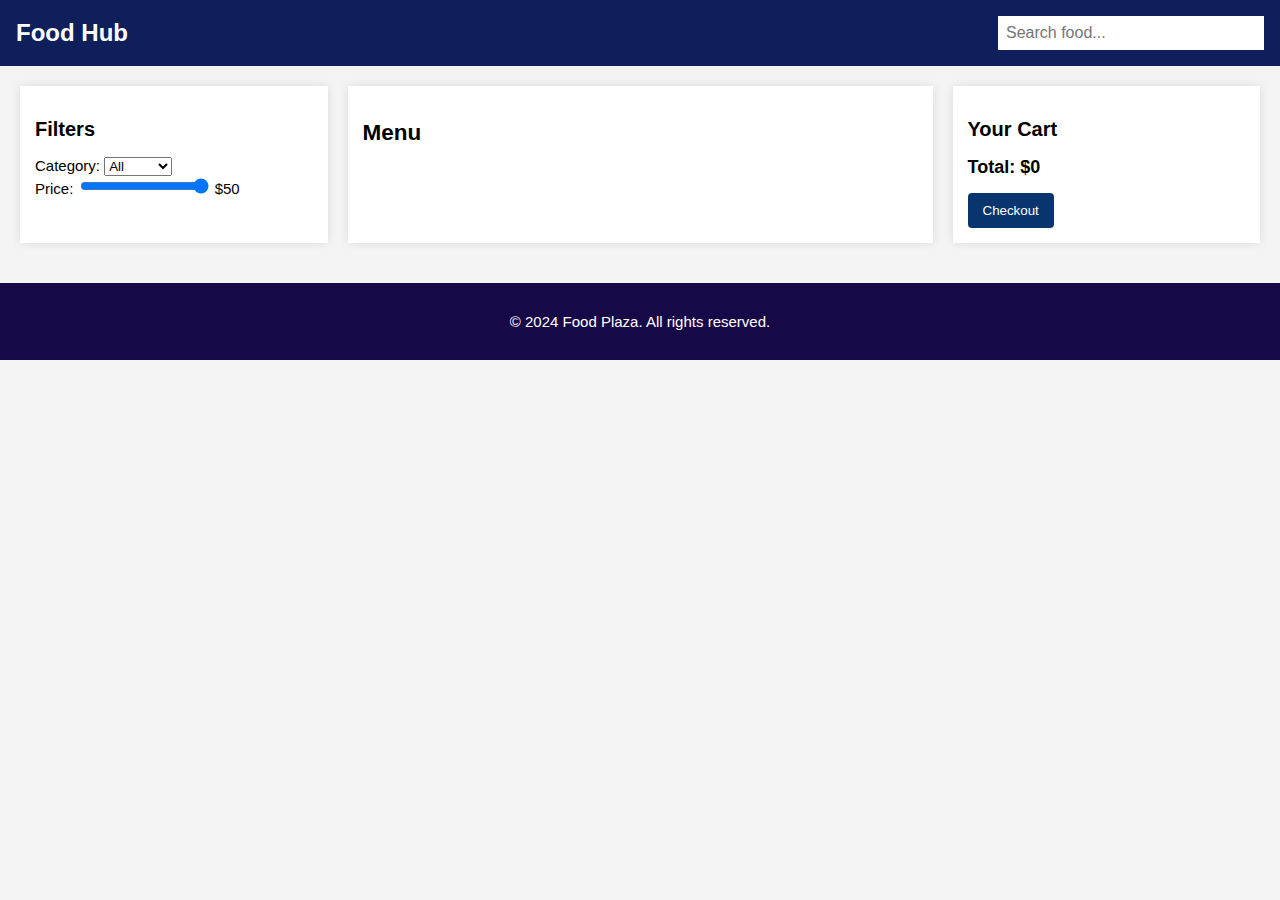
<file: index.html>
<!DOCTYPE html>
<html lang="en">

<head>
    <meta charset="UTF-8">
    <meta name="viewport" content="width=device-width, initial-scale=1.0">
    <title>Food Ordering Platform</title>
    <link rel="stylesheet" href="a.css">
</head>

<body>
    <header>
        <div class="logo">
            <h1>Food Hub</h1>
        </div>
        <div class="search-bar">
            <input type="text" id="searchInput" placeholder="Search food...">
        </div>
    </header>

    <main>
        <section class="filters">
            <h2>Filters</h2>
            <div>
                <label for="categoryFilter">Category:</label>
                <select id="categoryFilter">
                    <option value="all">All</option>
                    <option value="pizza">Pizza</option>
                    <option value="burger">Burger</option>
                    <option value="pasta">Pasta</option>
                    <option value="dessert">Dessert</option>
                </select>
            </div>
            <div>
                <label for="priceFilter">Price:</label>
                <input type="range" id="priceFilter" min="0" max="50" value="50">
                <span id="priceValue">$50</span>
            </div>
        </section>

        <section class="food-list">
            <h2>Menu</h2>
            <div class="food-items" id="foodItems">

            </div>
        </section>

        <section class="cart">
            <h2>Your Cart</h2>
            <div id="cartItems"></div>
            <div id="cartTotal">Total: $0</div>
            <button id="checkoutButton">Checkout</button>
        </section>
    </main>

    <footer>
        <p>&copy; 2024 Food Plaza. All rights reserved.</p>
    </footer>

    <script src="a.js"></script>
</body>

</html>
</file>
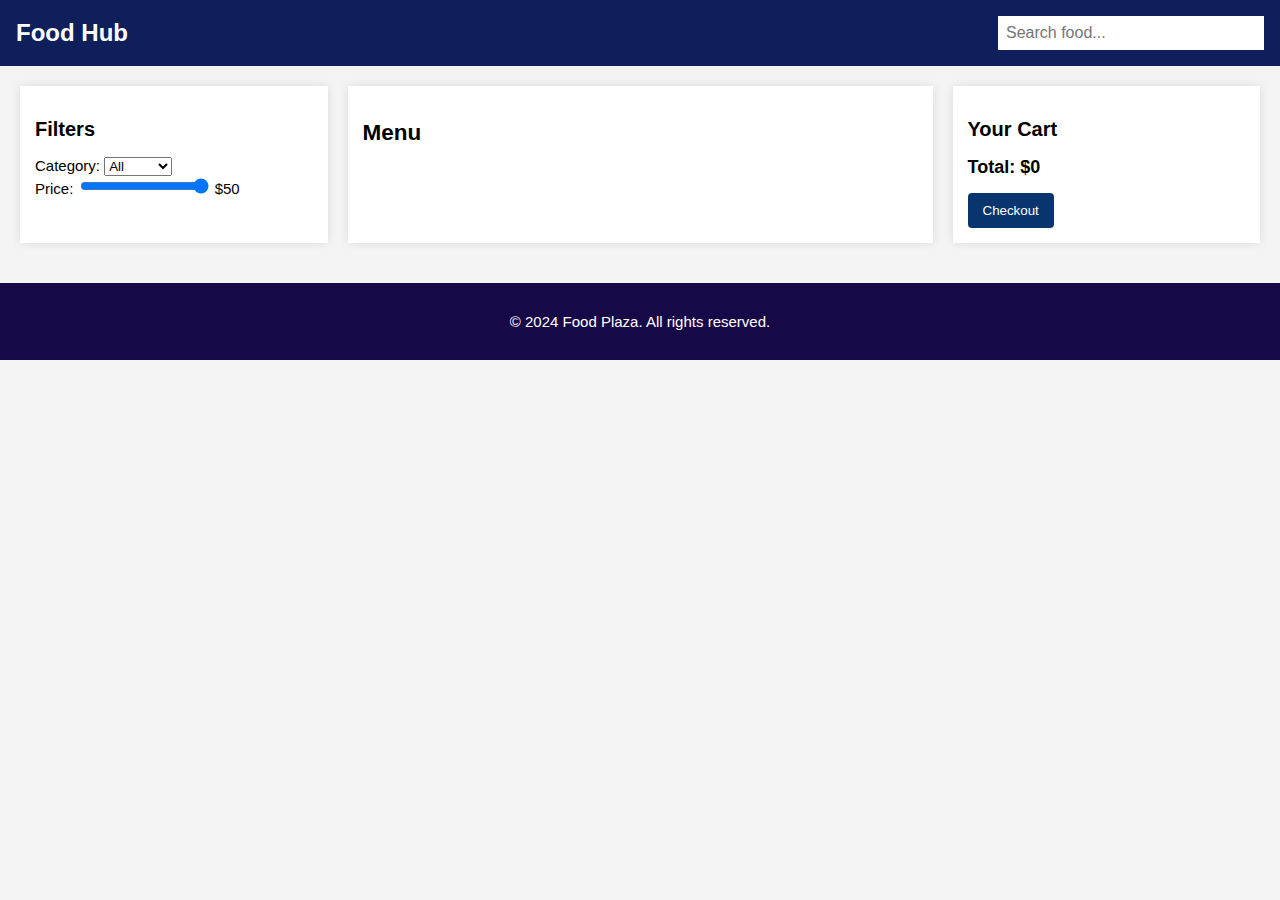
<file: a.html>
<!DOCTYPE html>
<html lang="en">
<head>
    <meta charset="UTF-8">
    <meta name="viewport" content="width=device-width, initial-scale=1.0">
    <title>Food Ordering Platform</title>
    <link rel="stylesheet" href="a.css">
</head>
<body>
    <header>
        <div class="logo">
            <h1>Food Hub</h1>
        </div>
        <div class="search-bar">
            <input type="text" id="searchInput" placeholder="Search food...">
        </div>
    </header>

    <main>
        <section class="filters">
            <h2>Filters</h2>
            <div>
                <label for="categoryFilter">Category:</label>
                <select id="categoryFilter">
                    <option value="all">All</option>
                    <option value="pizza">Pizza</option>
                    <option value="burger">Burger</option>
                    <option value="pasta">Pasta</option>
                    <option value="dessert">Dessert</option>
                </select>
            </div>
            <div>
                <label for="priceFilter">Price:</label>
                <input type="range" id="priceFilter" min="0" max="50" value="50">
                <span id="priceValue">$50</span>
            </div>
        </section>

        <section class="food-list">
            <h2>Menu</h2>
            <div class="food-items" id="foodItems">
               
            </div>
        </section>

        <section class="cart">
            <h2>Your Cart</h2>
            <div id="cartItems"></div>
            <div id="cartTotal">Total: $0</div>
            <button id="checkoutButton">Checkout</button>
        </section>
    </main>

    <footer>
        <p>&copy; 2024 Food Plaza. All rights reserved.</p>
    </footer>

    <script src="a.js"></script>
</body>
</html>
</file>
<file: a.css>
/* *{
    margin:0px;
    padding: opx;
    box-sizing: border-box;
    color: aliceblue;
    
}
body{
    background-image: url(pexels-felixmittermeier-956981.jpg);
    height: 100vh;
    width: 100%;
}
#head_bar{
    display:flex;
    flex-wrap: nowrap;
    justify-items: flex-end;

}
.nav_bar{
    display: flex;
    border: solid;
    margin-left:350px;
    justify-content: space-between;
    
} */
 /* styles.css */

body {
    font-family: Arial, sans-serif;
    margin: 0;
    padding: 0;
    background-color: #f4f4f4;
    height: 100vh;
    width:100%;
    font-size: 15px;
}

header {
    background-color: #0e1f5b;
    color: white;
    padding: 1rem;
    display: flex;
    justify-content: space-between;
    align-items: center;
}

.logo h1 {
    margin: 0;
    font-size: 24px;
}

.search-bar input {
    padding: 0.5rem;
    font-size: 16px;
    width: 250px;
    border: none;
    border:10px;

}

main {
    display: flex;
    padding: 20px;
    gap: 20px;
}

.filters {
    flex: 1;
    background-color: white;
    padding: 15px;
    box-shadow: 0 0 10px rgba(0, 0, 0, 0.1);
}

.filters h2 {
    font-size: 20px;
}

.food-list {
    flex: 2;
    background-color: white;
    padding: 15px;
    box-shadow: 0 0 10px rgba(0, 0, 0, 0.1);
}

.food-items {
    display: grid;
    grid-template-columns: repeat(3, 1fr);
    gap: 15px;
}

.food-item {
    background-color: #fff;
    padding: 15px;
    border: 1px solid #ddd;
    border-radius: 8px;
    text-align: center;
}

.food-item img {
    max-width: 100%;
    border-radius: 8px;
}

.food-item h3 {
    margin: 10px 0;
    font-size: 18px;
}

.cart {
    flex: 1;
    background-color: white;
    padding: 15px;
    box-shadow: 0 0 10px rgba(0, 0, 0, 0.1);
}

.cart h2 {
    font-size: 20px;
}

#cartItems {
    margin-bottom: 15px;
}

#cartTotal {
    font-size: 18px;
    font-weight: bold;
    margin-bottom: 15px;
}

button {
    padding: 10px 15px;
    background-color: #09356e;
    color: white;
    border: none;
    cursor: pointer;
    border-radius: 4px;
}

footer {
    text-align: center;
    padding: 15px;
    background-color: #170847;
    color: white;
    margin-top: 20px;
}
</file>
